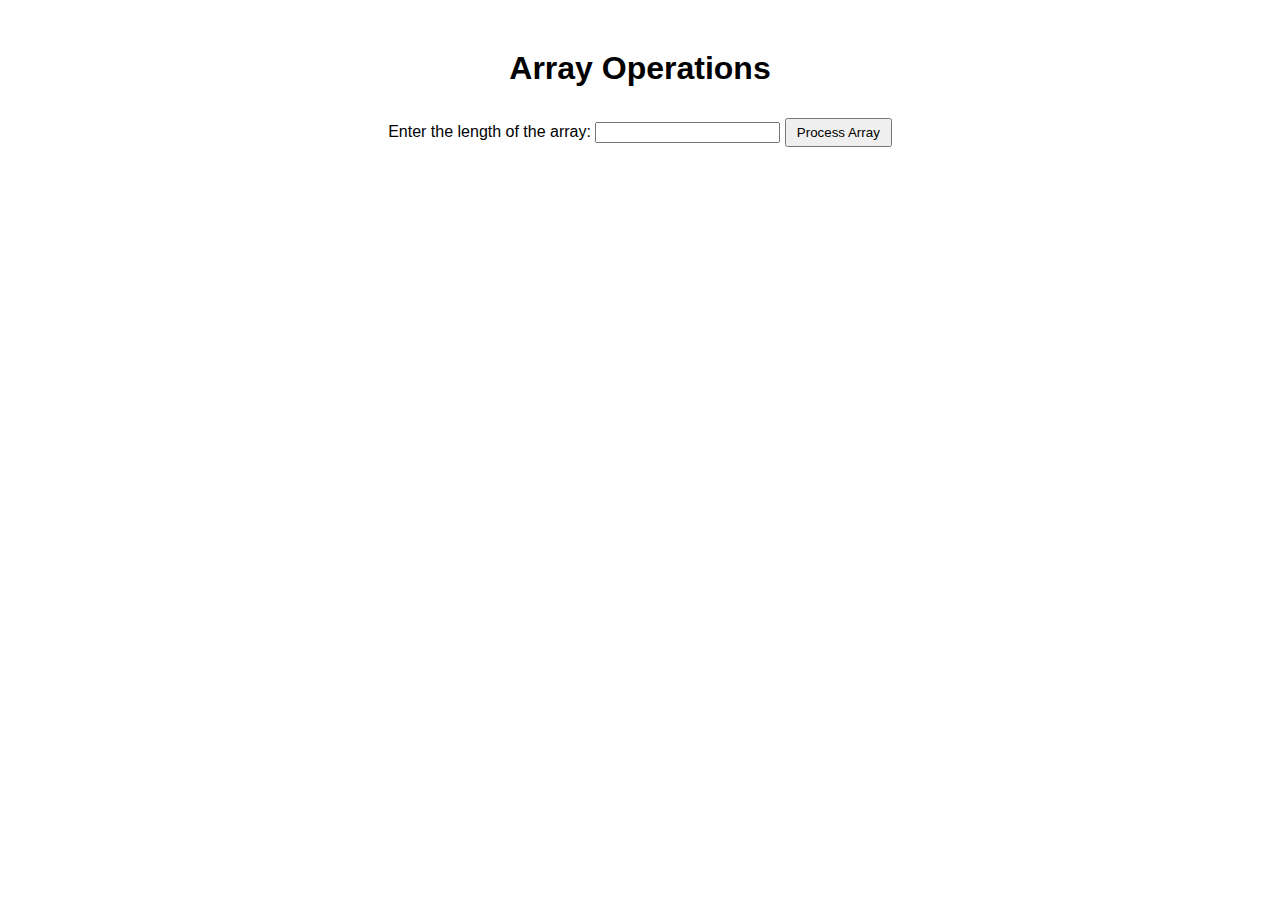
<file: ZAWD1.html>
<!DOCTYPE html>
<html lang="en">

<head>
    <meta charset="UTF-8">
    <meta name="viewport" content="width=device-width, initial-scale=1.0">
    <title>Array Operations</title>
    <link rel="stylesheet" href="ZAWD1styles.css">
</head>

<body>
    <h1>Array Operations</h1>

    <label for="arrayLength">Enter the length of the array:</label>
    <input type="number" id="arrayLength">

    <button onclick="processArray()">Process Array</button>

    <div id="result"></div>

    <script src="ZAWD1script.js"></script>
</body>

</html>
</file>
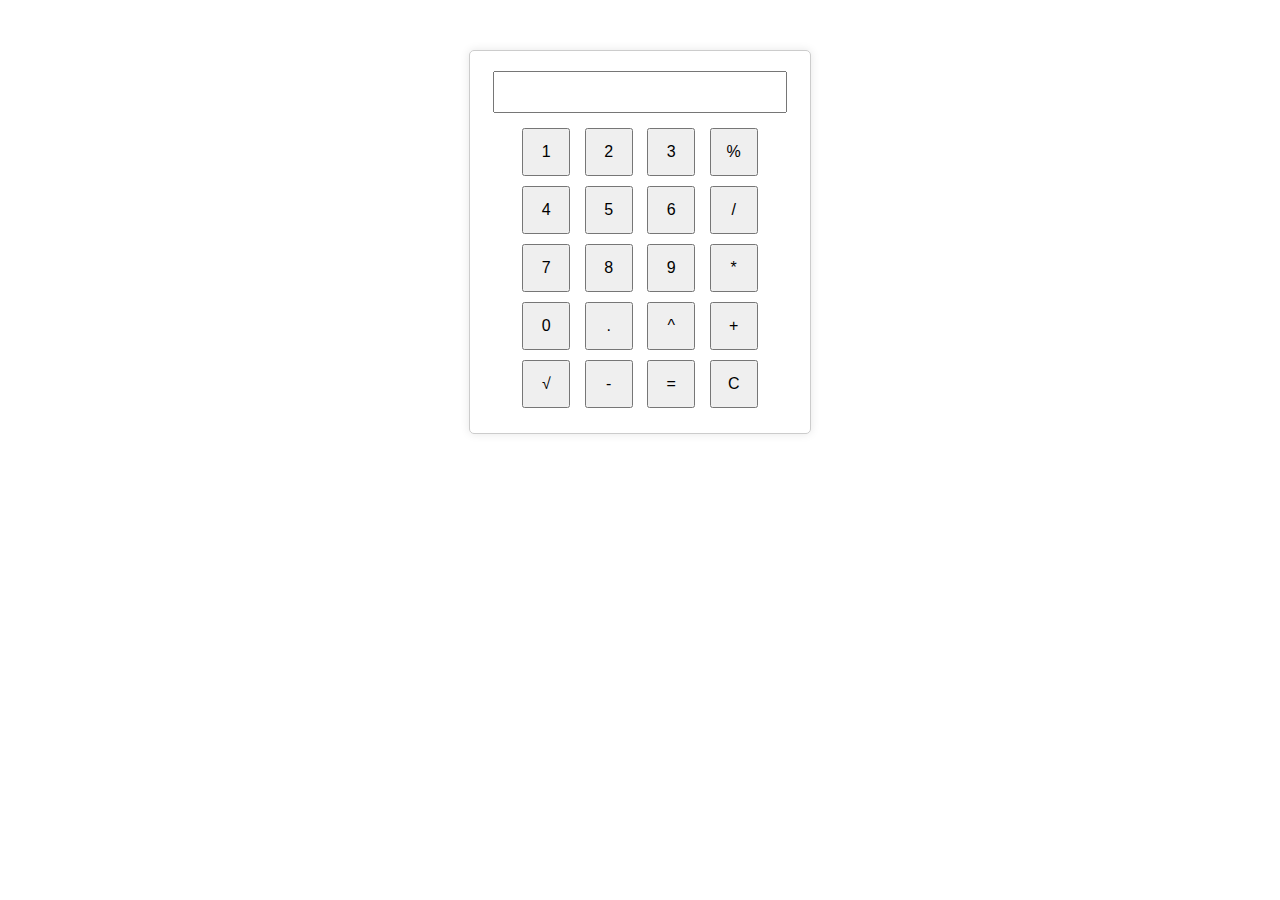
<file: ZAWD2.html>
<!DOCTYPE html>
<html lang="en">

<head>
    <meta charset="UTF-8">
    <meta name="viewport" content="width=device-width, initial-scale=1.0">
    <title>Калькулятор</title>
    <style>
        body {
            font-family: Arial, sans-serif;
            text-align: center;
        }

        #calculator {
            width: 300px;
            margin: 50px auto;
            padding: 20px;
            border: 1px solid #ccc;
            border-radius: 5px;
            box-shadow: 0 0 10px rgba(0, 0, 0, 0.1);
        }

        input {
            width: 90%;
            margin-bottom: 10px;
            padding: 10px;
            font-size: 16px;
        }

        button {
            width: 48px;
            height: 48px;
            margin: 5px;
            font-size: 16px;
            cursor: pointer;
        }
    </style>
</head>

<body>
    <div id="calculator">
        <input type="text" id="display" readonly>
        <br>
        <button onclick="appendToDisplay('1')">1</button>
        <button onclick="appendToDisplay('2')">2</button>
        <button onclick="appendToDisplay('3')">3</button>
        <button onclick="calculate('%')">%</button>
        <br>
        <button onclick="appendToDisplay('4')">4</button>
        <button onclick="appendToDisplay('5')">5</button>
        <button onclick="appendToDisplay('6')">6</button>
        <button onclick="calculate('/')">/</button>
        <br>
        <button onclick="appendToDisplay('7')">7</button>
        <button onclick="appendToDisplay('8')">8</button>
        <button onclick="appendToDisplay('9')">9</button>
        <button onclick="calculate('*')">*</button>
        <br>
        <button onclick="appendToDisplay('0')">0</button>
        <button onclick="calculate('.')">.</button>
        <button onclick="calculate('^')">^</button>
        <button onclick="calculate('+')">+</button>
        <br>
        <button onclick="calculate('sqrt')">√</button>
        <button onclick="calculate('-')">-</button>
        <button onclick="calculate('=')">=</button>
        <button onclick="clearDisplay()">C</button>
    </div>

    <script>
        let display = document.getElementById('display');
        let currentInput = '';

        function appendToDisplay(value) {
            currentInput += value;
            display.value = currentInput;
        }

        function calculate(operator) {
            switch (operator) {
                case '+':
                case '-':
                case '*':
                case '/':
                case '%':
                case '^':
                    currentInput += operator;
                    break;
                case 'sqrt':
                    currentInput = Math.sqrt(parseFloat(currentInput));
                    break;
                case '=':
                    currentInput = eval(currentInput);
                    break;
                case '.':
                    currentInput += operator;
                    break;
            }

            display.value = currentInput;
        }

        function clearDisplay() {
            currentInput = '';
            display.value = '';
        }
    </script>
</body>

</html>
</file>
<file: ZAWD1styles.css>
body {
    font-family: Arial, sans-serif;
    text-align: center;
    margin: 50px;
}

button {
    margin-top: 10px;
    padding: 5px 10px;
    cursor: pointer;
}

#result {
    margin-top: 20px;
}
</file>
